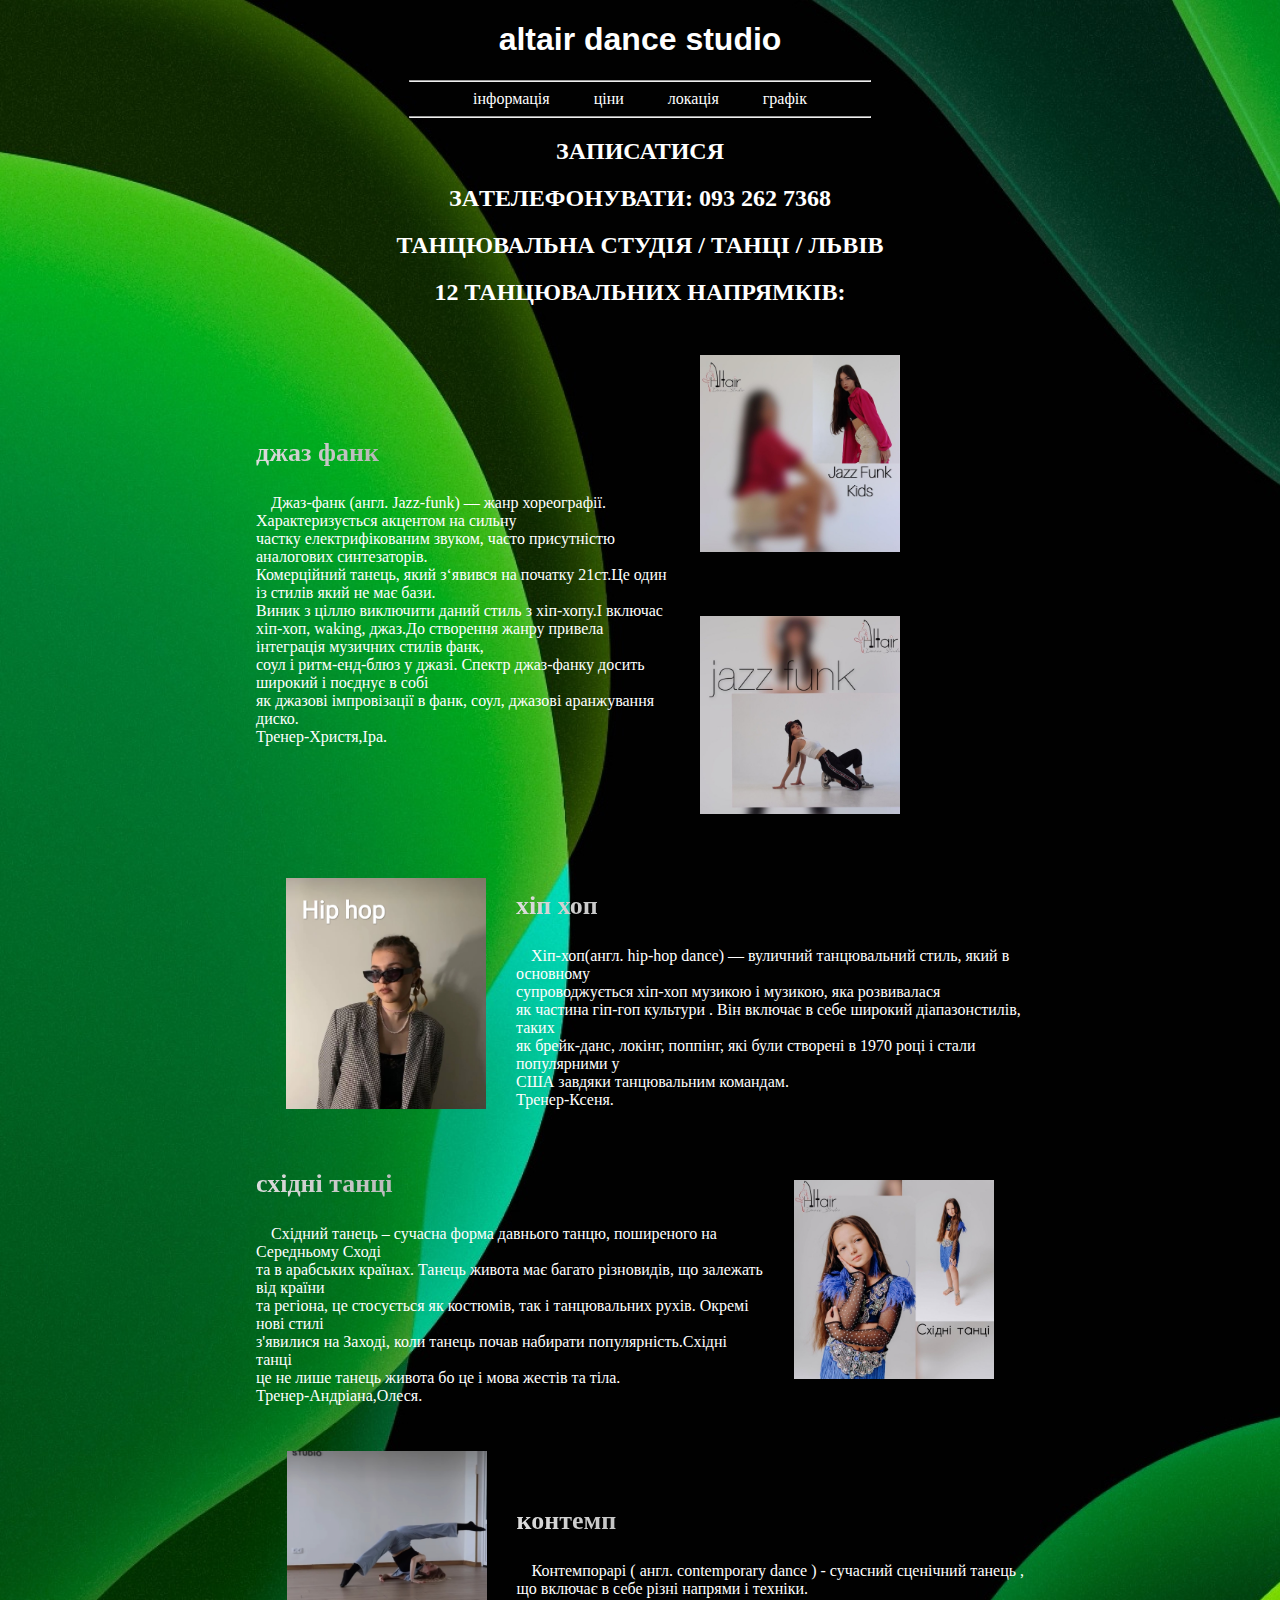
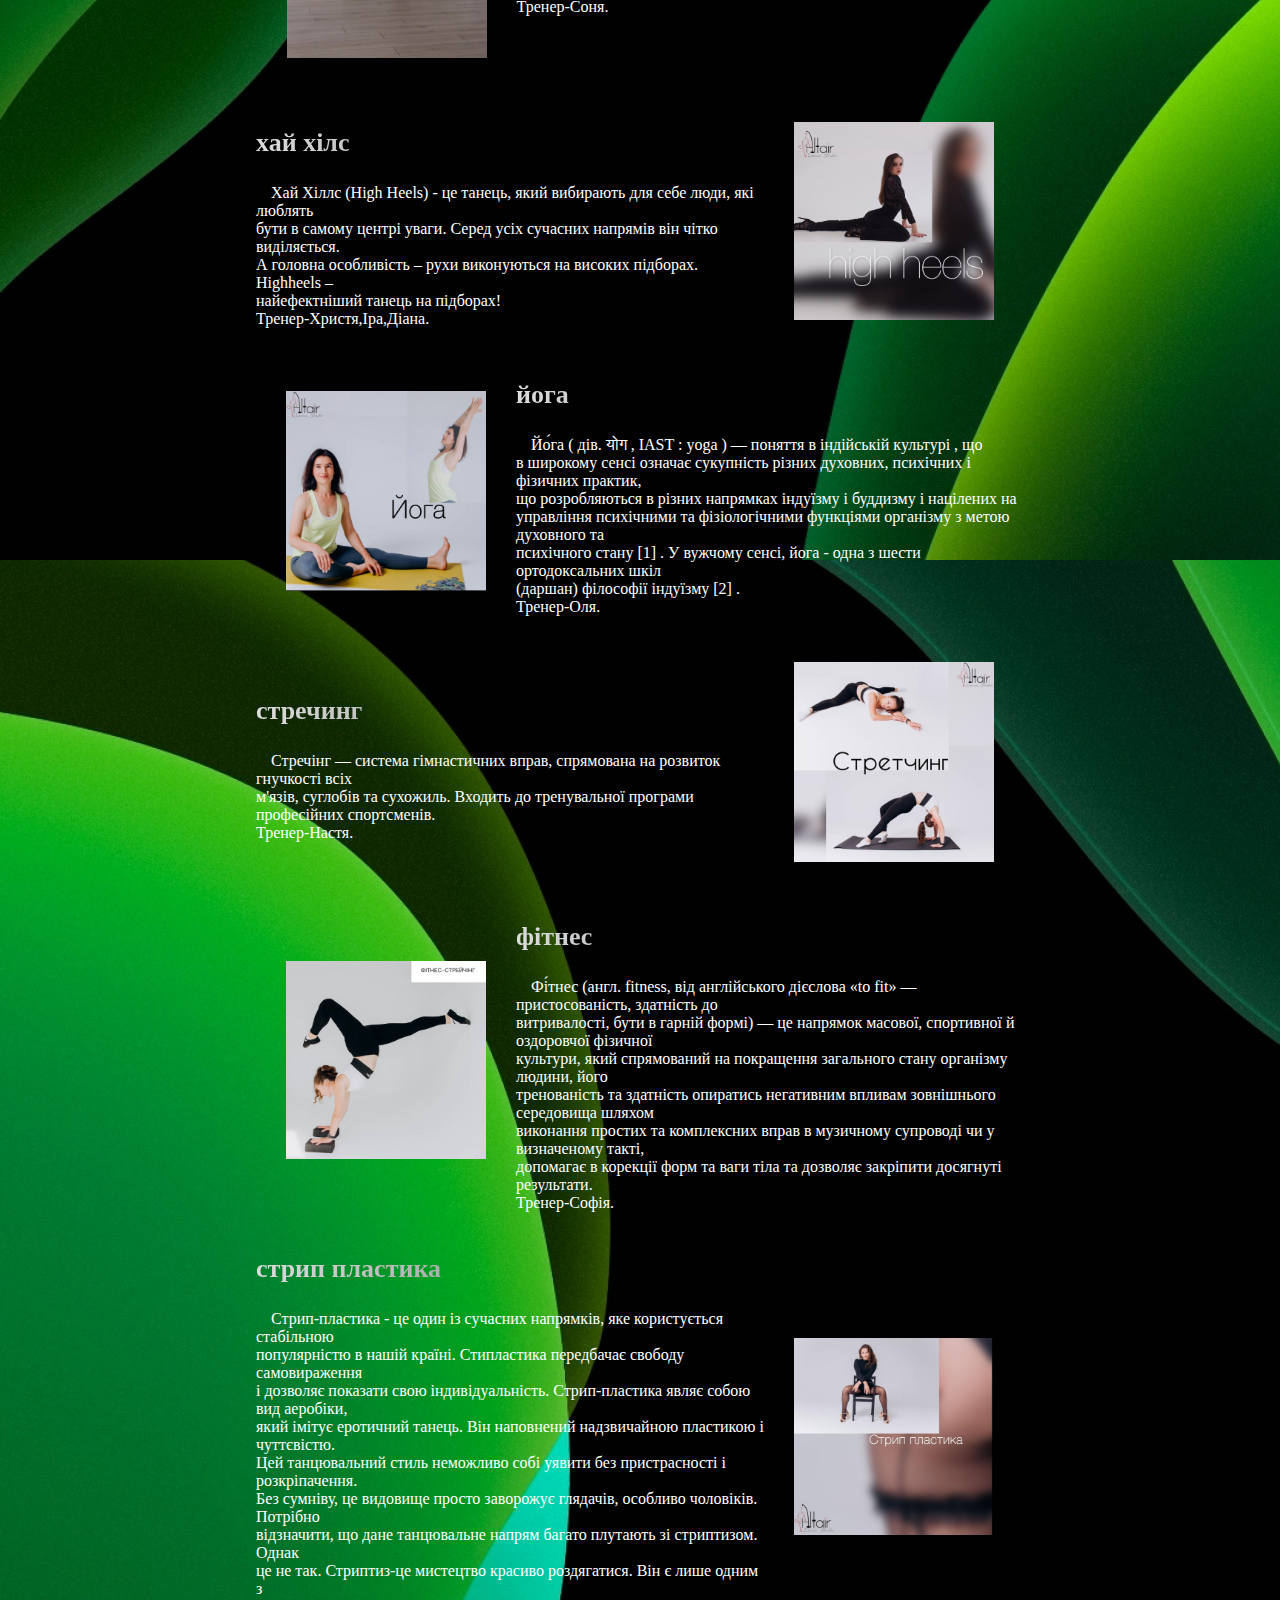
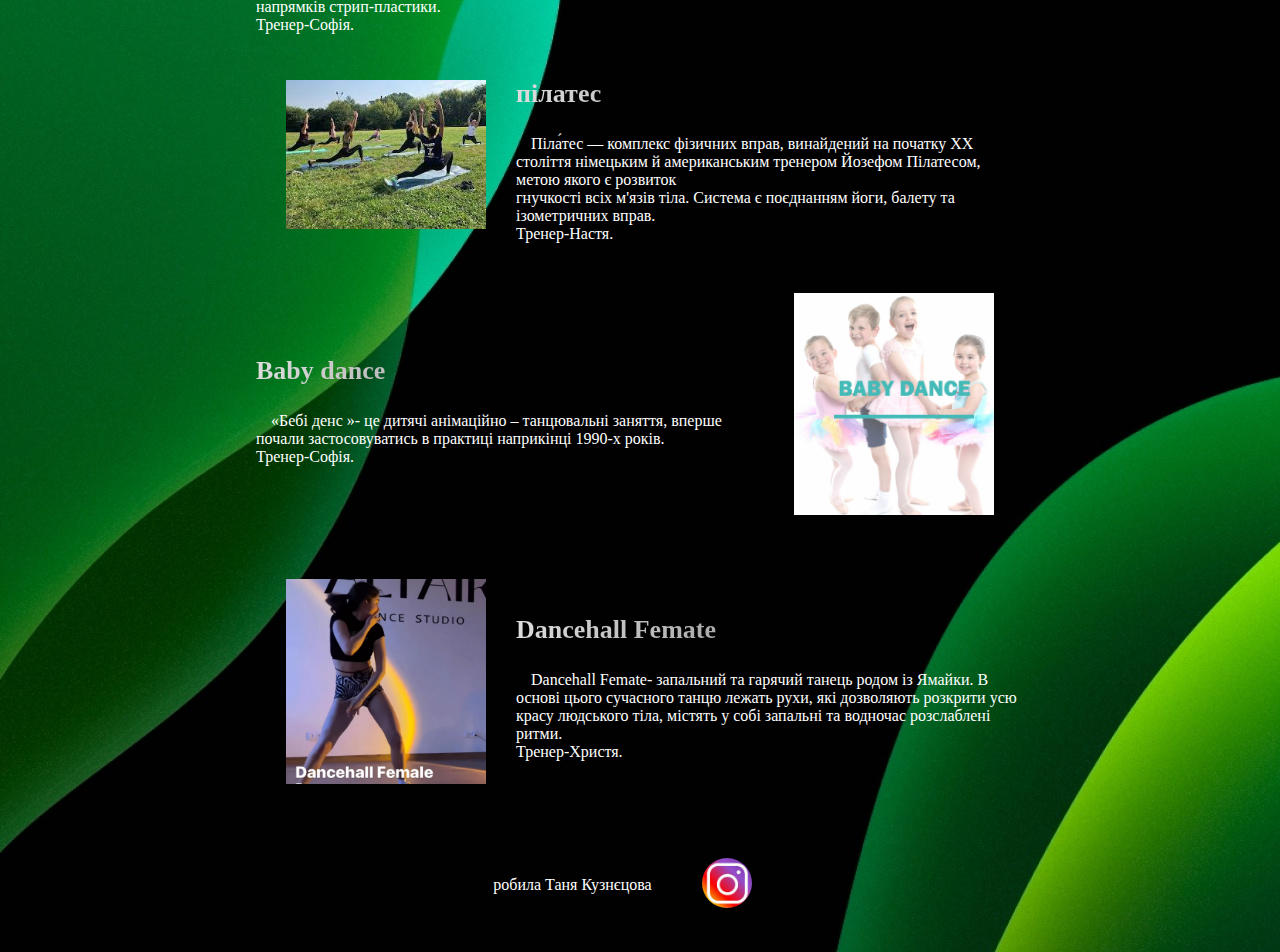
<file: index.html>
<!DOCTYPE html>
<html>
<head>
	<link rel="stylesheet" href="style.css">
</head>
<body>
<header align="center">
	<h1>altair dance studio</h1><hr>
	<ul class="w">
		<li><a href="">інформація</a></li>
		<li><a href="price.html">ціни</a></li>
		<li><a href="location.html">локація</a></li>
		<li><a href="schedule.html">графік</a></li>
	</ul><hr>
</header>
<div align="center" class="q">
	<h2><a href="https://www.instagram.com/altair_dance_studio/">ЗAПИСАТИСЯ</a></h2>
	<h2>ЗAТЕЛЕФОНУВАТИ: 093 262 7368</h2>
	<h2>ТАНЦЮВАЛЬНА СТУДІЯ / ТАНЦІ / ЛЬВІВ</h2>
	<h2>12 ТАНЦЮВАЛЬНИХ НАПРЯМКІВ:</h2>
</div>

<div class="r">
	<div><h3>джаз фанк</h3>
	<p>Джаз-фанк (англ. Jazz-funk) — жанр хореографії. Характеризується акцентом на сильну<br> частку електрифікованим звуком, часто присутністю аналогових синтезаторів.<br>Комерційний танець, який з‘явився на початку 21ст.Це один із стилів який не має бази.<br>Виник з ціллю виключити даний стиль з хіп-хопу.І включас<br> хіп-хоп, waking, джаз.До створення жанру привела інтеграція музичних стилів фанк,<br> соул і ритм-енд-блюз у джазі. Спектр джаз-фанку досить широкий і поєднує в собі<br> як джазові імпровізації в фанк, соул, джазові аранжування диско.<br>Тренер-Христя,Іра.
	</p></div>
	<div><img src="images/img24.jpg">
	<img src="images/img25.jpg"></div>
</div>
<div class="e">
<div><h3>хіп хоп</h3>
<p>Хіп-хоп(англ. hip-hop dance) — вуличний танцювальний стиль, який в основному<br> супроводжується хіп-хоп музикою і музикою, яка розвивалася<br>  як частина гіп-гоп культури . Він включає в себе широкий діапазонстилів, таких<br>  як брейк-данс, локінг, поппінг, які були створені в 1970 році і стали популярними у<br>  США завдяки танцювальним командам.<br> Тренер-Ксеня.
</p></div>

<div><img src="images/img34.jpg"></div></div>
<div class="r">
<div><h3>східні танці</h3>
<p>Східний танець – сучасна форма давнього танцю, поширеного на Середньому Сході<br> та в арабських країнах. Танець живота має багато різновидів, що залежать від країни<br> та регіона, це стосується як костюмів, так і танцювальних рухів. Окремі нові стилі<br> з'явилися на Заході, коли танець почав набирати популярність.Східні танці<br> це не лише танець живота бо це і мова жестів та тіла.<br>Тренер-Андріана,Олеся.
</p></div>

<div><img src="images/img28.jpg"></div></div>
<div class="e">
<div><h3>контемп</h3>
<p>Контемпорарі ( англ.  contemporary dance ) - сучасний сценічний танець ,<br> що включає в себе різні напрями і техніки.<br> Тренер-Соня.
</p></div>

<div><img src="images/img32.jpg"></div></div>
<div class="r">
<div><h3>хай хілс</h3>
<p>
Хай Хіллс (High Heels) - це танець, який вибирають для себе люди, які люблять<br> бути в самому центрі уваги. Серед усіх сучасних напрямів він чітко виділяється.<br> А головна особливість – рухи виконуються на високих підборах. Highheels –<br> найефектніший танець на підборах!<br>Тренер-Христя,Іра,Діана.
</p></div>

<div><img src="images/img30.jpg"></div></div>
<div class="e">
<div><h3>йога</h3>
<p>Йо́га ( дів. योग , IAST : yoga ) — поняття в індійській культурі , що<br> в широкому сенсі означає сукупність різних духовних, психічних і фізичних практик,<br> що розробляються в різних напрямках індуїзму і буддизму і націлених на<br> управління психічними та фізіологічними функціями організму з метою духовного та<br> психічного стану [1] . У вужчому сенсі, йога - одна з шести ортодоксальних шкіл<br> (даршан) філософії індуїзму [2] .<br> Тренер-Оля.
</p></div>

<div><img src="images/img27.jpg"></div></div>
<div class="r">
<div><h3>стречинг</h3>
<p>
Стречінг — система гімнастичних вправ, спрямована на розвиток гнучкості всіх<br> м'язів, суглобів та сухожиль. Входить до тренувальної програми професійних спортсменів. <br>Тренер-Настя.
</p></div>

<div><img src="images/img29.jpg"></div></div>
<div class="e">
<div><h3>фітнес</h3>
<p>Фі́тнес (англ. fitness, від англійського дієслова «to fit» — пристосованість, здатність до<br>  витривалості, бути в гарній формі) — це напрямок масової, спортивної й оздоровчої фізичної<br>  культури, який спрямований на покращення загального стану організму людини, його <br> тренованість та здатність опиратись негативним впливам зовнішнього середовища шляхом <br> виконання простих та комплексних вправ в музичному супроводі чи у визначеному такті,<br>  допомагає в корекції форм та ваги тіла та дозволяє закріпити досягнуті результати.<br> Тренер-Софія.
</p></div>

<div><img src="images/img31.jpg"></div></div>
<div class="r">
<div><h3>стрип пластика</h3>
<p>
Стрип-пластика - це один із сучасних напрямків, яке користується стабільною<br>  популярністю в нашій країні. Стипластика передбачає свободу самовираження <br> і дозволяє показати свою індивідуальність. Стрип-пластика являє собою вид аеробіки,<br>  який імітує еротичний танець. Він наповнений надзвичайною пластикою і чуттєвістю.<br>  Цей танцювальний стиль неможливо собі уявити без пристрасності і розкріпачення.<br>  Без сумніву, це видовище просто заворожує глядачів, особливо чоловіків. Потрібно<br>  відзначити, що дане танцювальне напрям багато плутають зі стриптизом. Однак<br>  це не так. Стриптиз-це мистецтво красиво роздягатися. Він є лише одним з <br> напрямків стрип-пластики.<br>Тренер-Софія.
</p></div>

<div><img src="images/img26.jpg"></div></div>
<div class="e">
<div><h3>пілатес</h3>
<p>Піла́тес — комплекс фізичних вправ, винайдений на початку XX <br> століття німецьким й американським тренером Йозефом Пілатесом, метою якого є розвиток <br> гнучкості всіх м'язів тіла. Система є поєднанням йоги, балету та ізометричних вправ.<br> Тренер-Настя.
</p></div>

<div><img src="images/img39.jfif"></div></div>
<div class="r">
<div><h3>Baby dance</h3>
<p>
«Бебі денс »- це дитячі анімаційно – танцювальні заняття, вперше почали застосовуватись в практиці наприкінці 1990-х років.<br>Тренер-Софія.
</p></div>

<div><img src="images/img33.jpg"></div></div>
<div class="e">
<div><h3>Dancehall Femate</h3>
<p>Dancehall Femate- запальний та гарячий танець родом із Ямайки. В основі цього сучасного танцю лежать рухи, які дозволяють розкрити усю красу людського тіла, містять у собі запальні та водночас розслаблені ритми.<br> Тренер-Христя.
</p></div>

<div><img src="images/img36.jpg"></div></div>
<footer class="footer">
<p align="center">робила Таня Кузнєцова</p>
<a href="https://instagram.com/tanxq.qw?igshid=NTc4MTIwNjQ2YQ=="><img src="images/img38.jfif" class="x"></a>
</footer>
</body>
</html>
</file>
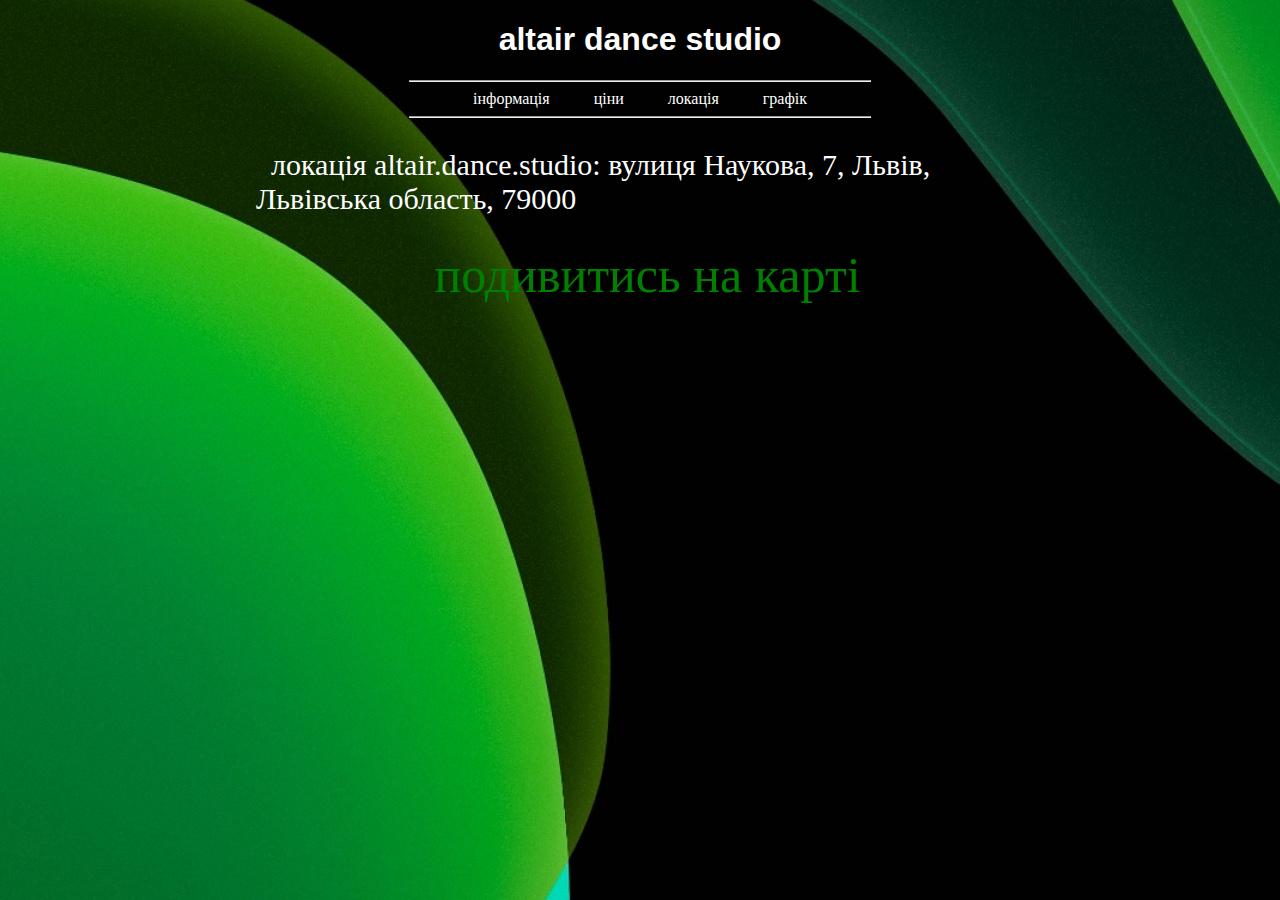
<file: location.html>
<!DOCTYPE html>
<html>
<head>
	<link rel="stylesheet" href="style.css">
</head>
<body>
<header>
<h1 align="center">altair dance studio</h1><hr>
<ul class="w" align="center">
<li><a href="index.html">інформація</a></li>
<li><a href="price.html">ціни</a></li>
<li><a href="location.html">локація</a></li>
<li><a href="schedule.html">графік</a></li>
</ul><hr>
</header>
<p class="g">локація altair.dance.studio: вулиця Наукова, 7, Львів, Львівська область, 79000</p>
<p align="center"><a href="https://www.google.com.ua/maps/place/Altair+Dance+Studio/@49.8025124,24.0046202,21z/data=!4m10!1m2!2m1!1saltair.dance.studio!3m6!1s0x473ae7c60835d4f1:0x5a52278074a1fe01!8m2!3d49.802512!4d24.0047811!15sChNhbHRhaXIuZGFuY2Uuc3R1ZGlvkgEKZGFuY2VfY2x1YuABAA!16s%2Fg%2F11hqdh760j?hl=ru&entry=ttu" class="j">подивитись на карті</a></p>
<div align="center"><p class="v"><iframe class="iframe" src="https://www.google.com/maps/embed?pb=!1m18!1m12!1m3!1d160.94532996644696!2d24.004620167459105!3d49.80251235853557!2m3!1f0!2f0!3f0!3m2!1i1024!2i768!4f13.1!3m3!1m2!1s0x473ae7c60835d4f1%3A0x5a52278074a1fe01!2sAltair%20Dance%20Studio!5e0!3m2!1sru!2sua!4v1686744337775!5m2!1sru!2sua" width="600" height="450" style="border:0;" allowfullscreen="" loading="lazy" referrerpolicy="no-referrer-when-downgrade"></iframe></p></div>
</body>
</html>
</file>
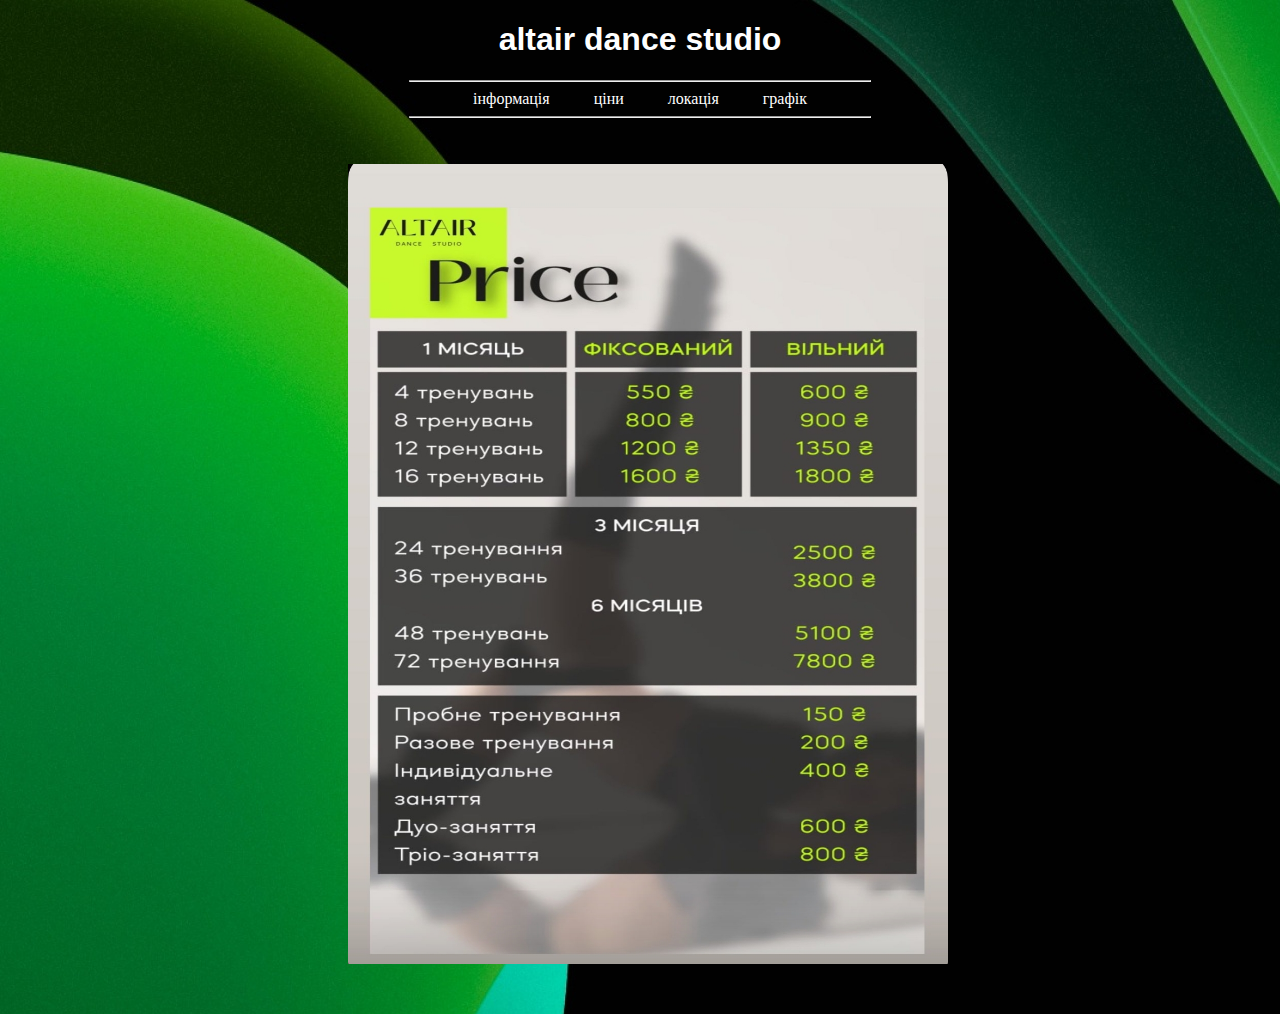
<file: price.html>
<!DOCTYPE html>
<html>
<head>
	<link rel="stylesheet" href="style.css">
</head>
<body>
<header>
<h1 align="center">altair dance studio</h1><hr>
<ul class="w" align="center">
<li><a href="index.html">інформація</a></li>
<li><a href="price.html">ціни</a></li>
<li><a href="location.html">локація</a></li>
<li><a href="schedule.html">графік</a></li>
</ul><hr>
</header>
<p align="center"><img src="images/img5.jpg" class="t"></p>
</body>
</html>
</file>
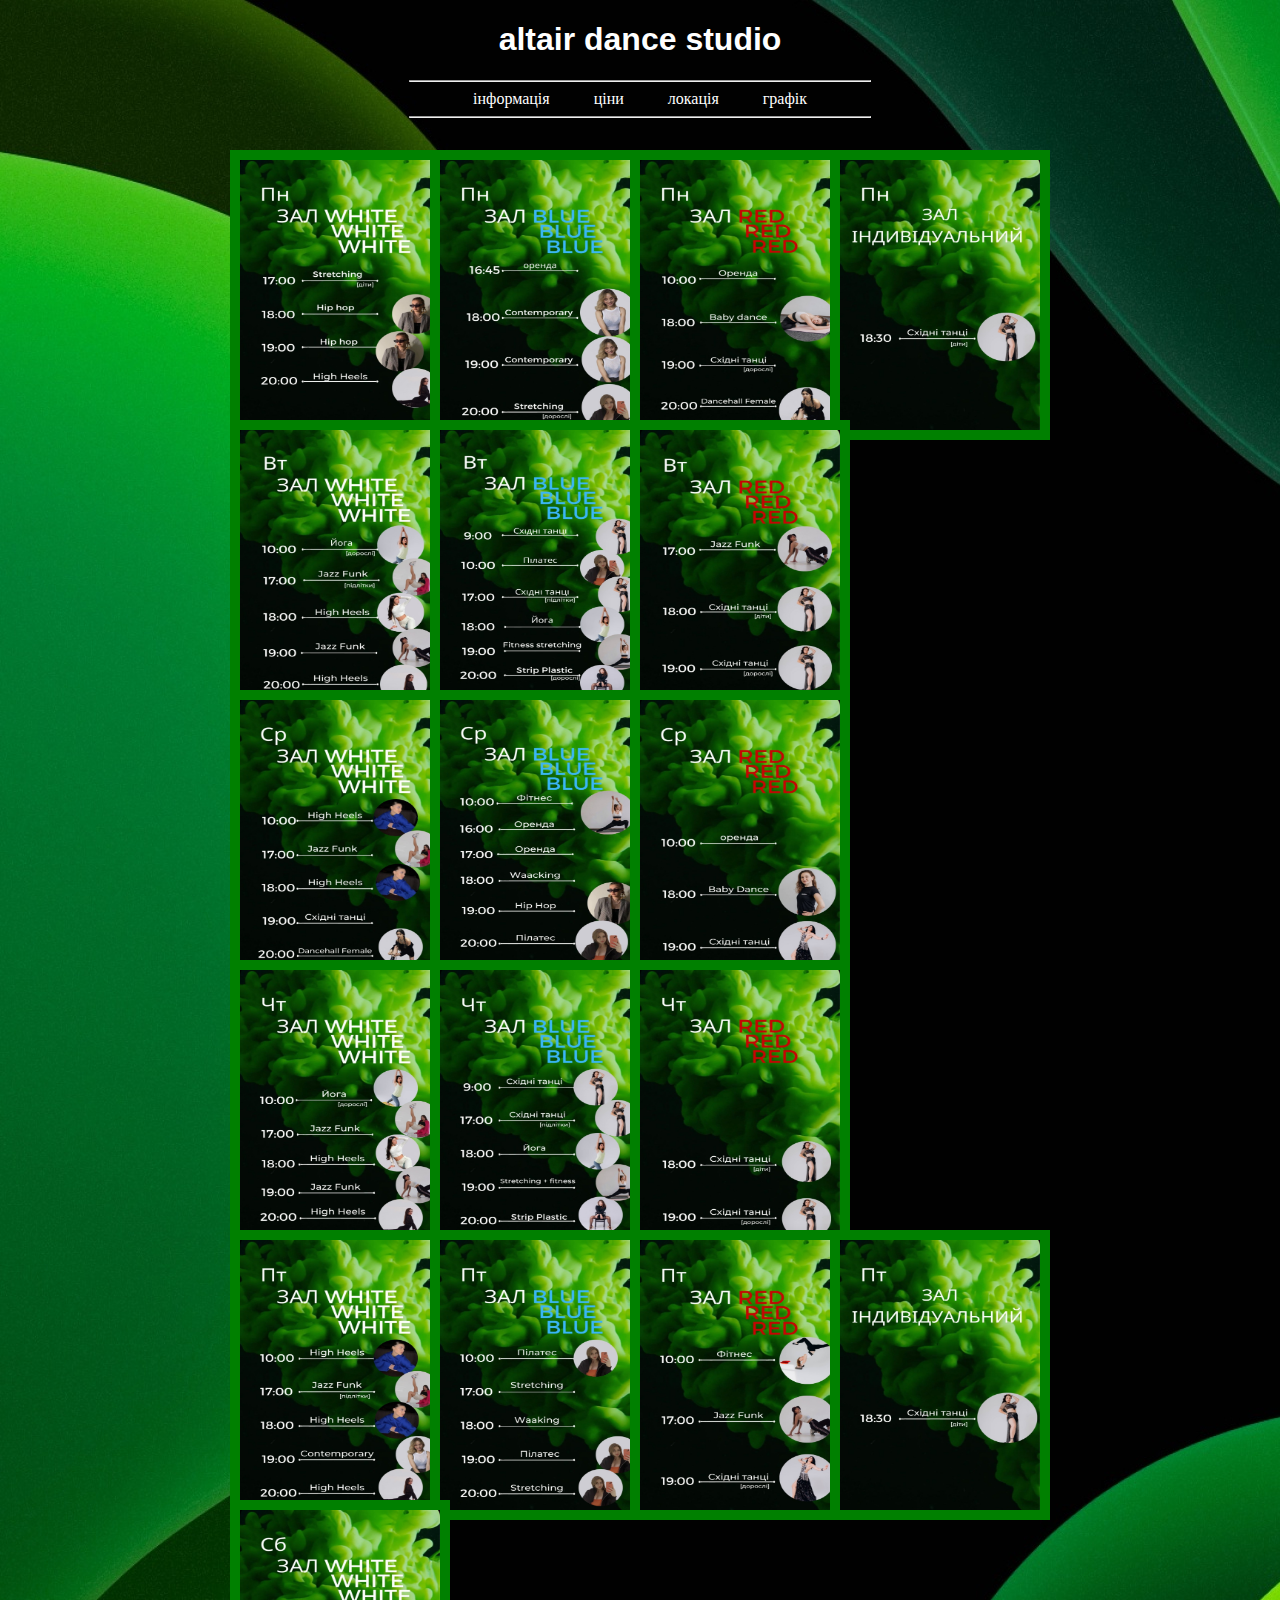
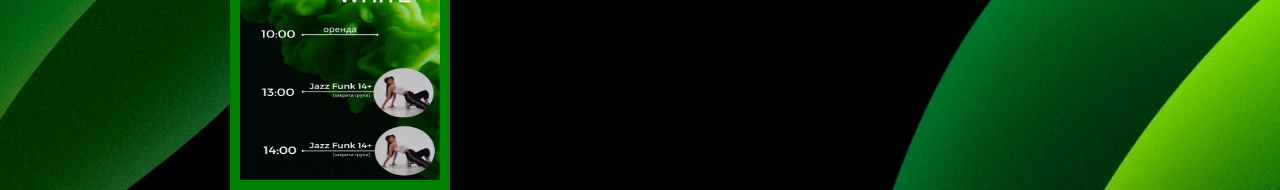
<file: schedule.html>
<!DOCTYPE html>
<html>
<head>
	<link rel="stylesheet" href="style.css">
</head>
<body>
<header>
<h1 align="center">altair dance studio</h1><hr>
<ul class="w" align="center">
<li><a href="index.html">інформація</a></li>
<li><a href="price.html">ціни</a></li>
<li><a href="location.html">локація</a></li>
<li><a href="schedule.html">графік</a></li>
</ul><hr>
</header>
<section>
	<div class="shedule">
		<div>
			<img src="images/img6.jpg"class="d">
		</div>
		<div>
			<img src="images/img7.jpg"class="d1">
		</div>
	    <div>
			<img src="images/img8.jpg" class="d2">
		</div>
		 <div>
			<img src="images/img9.jpg" class="d3">
		</div>
		<div>
	        <img src="images/img10.jpg" class="d4">
		</div>
		<div>
			<img src="images/img11.jpg" class="d5">
		</div>
		<div>
			<img src="images/img12.jpg" class="d6">
		</div>
		<div>
			<img src="images/img13.jpg" class="d7">
		</div>
		<div>
			<img src="images/img14.jpg" class="d8">
		</div>
		<div>
			<img src="images/img15.jpg" class="d9">
		</div>
		<div>
			<img src="images/img16.jpg" class="d10">
		</div>
		<div>
			<img src="images/img17.jpg" class="d11">
		</div>
		<div>
			<img src="images/img18.jpg" class="d12">
		</div>
		<div>
		<img src="images/img19.jpg" class="d13">
		</div>
		<div>
			<img src="images/img20.jpg" class="d14">
		</div>
		<div>
			<img src="images/img21.jpg" class="d15">
		</div>
		<div>
			<img src="images/img22.jpg" class="d16">
		</div>
		<div>
		<img src="images/img23.jpg" class="d17">
		</div>
	</div>
</section>

</body>
</html>
</file>
<file: style.css>
body{
	background:url("images/img1.jpg");
	margin:0% 20% 0% 20%;
}
h1{
color:white;
font-family:Arial,Helvetica;
animation:rotate 2s infinite;
}
 @keyframes rotate {
	0%{transform: rotate(0deg);}
	100%{transform: rotate (0deg); color:green}
 }
li{
	display:inline;
}
li:active{
	border:5px solid green;
}
.div{
display:inline-block;
}
a{
	text-decoration:none;
	font-family:consolas;
	color:white;
	padding:10px 20px;
}
.w{
	list-style: none;
	margin:0;
	padding-left: 0;
}
.q{
	color:white;
}
h3{
	font-size: 26px;
	display: block;
	background:linear-gradient(to left,#5d5d5d,#ddd);
	-webkit-background-clip:text;
  -webkit-text-fill-color:transparent;
}
p{
	color:white;
	text-indent:15px;
	display: block;
}
.r{
  display:flex;
  align-items:center;
}
.r .article-img,.article-item .article-text{
  flex:50%;
}
img{
	width:200px;
	margin:30px;
}

img:hover{
	border:10px solid green;
}
.e{
  display:flex;
  align-items:center;
   flex-direction: row-reverse;
}
.e .article-img,.article-item .article-text{
  flex-direction: row-reverse;
}
@media screen and (max-width: 990px){
	.e{
		flex-direction: column;
	}
	.r{
		flex-direction: column;
	}
}
.t{
	width:600px;
	height:800px;
}
@media screen and (max-width: 800px){
	.t{
		flex-direction: column;
		width:80%;
		height:60%;
    }
}
.y{
	width:150px;
	height:150px;
	position:absolute;
	top:140px;
	left:750px;
}
.g{
	font-size:30px;
}
.j{
	font-size:50px;
	color:green;
    animation:rotate 3s infinite;
}
 @keyframes rotate {
	0%{transform: rotate(0deg);}
	
	100%{transform: rotate (0deg); color:green}
}
.d{
	width:200px;
	height:270px;
	position:absolute;
	top:120px;
	left:200px;
	border:10px solid green;
}
.d1{
	width:200px;
	height:270px;
	position:absolute;
	top:120px;
	left:400px;
	border:10px solid green;
}
.d2{
	width:200px;
	height:270px;
	position:absolute;
	top:120px;
	left:600px;
	border:10px solid green;
}
.d3{
	width:200px;
	height:270px;
	position:absolute;
	top:120px;
	left:800px;
	border:10px solid green;
}
.d4{
	width:200px;
	height:270px;
	position:absolute;
	top:390px;
	left:200px;
	border:10px solid green;
}
.d5{
	width:200px;
	height:270px;
	position:absolute;
	top:390px;
	left:400px;
	border:10px solid green;
}
.d6{
	width:200px;
	height:270px;
	position:absolute;
	top:390px;
	left:600px;
	border:10px solid green;
}
.d7{
	width:200px;
	height:270px;
	position:absolute;
	top:660px;
	left:200px;
	border:10px solid green;
}
.d8{
	width:200px;
	height:270px;
	position:absolute;
	top:660px;
	left:400px;
	border:10px solid green;
}
.d9{
	width:200px;
	height:270px;
	position:absolute;
	top:660px;
	left:600px;
	border:10px solid green;
}
.d10{
	width:200px;
	height:270px;
	position:absolute;
	top:930px;
	left:200px;
	border:10px solid green;
}
.d11{
	width:200px;
	height:270px;
	position:absolute;
	top:930px;
	left:400px;
	border:10px solid green;
}
.d12{
	width:200px;
	height:270px;
	position:absolute;
	top:930px;
	left:600px;
	border:10px solid green;
}
.d13{
	width:200px;
	height:270px;
	position:absolute;
	top:1200px;
	left:200px;
	border:10px solid green;
}
.d14{
	width:200px;
	height:270px;
	position:absolute;
	top:1200px;
	left:400px;
	border:10px solid green;
}
.d15{
	width:200px;
	height:270px;
	position:absolute;
	top:1200px;
	left:600px;
	border:10px solid green;
}
.d16{
	width:200px;
	height:270px;
	position:absolute;
	top:1200px;
	left:800px;
	border:10px solid green;
}
.d17{
	width:200px;
	height:270px;
	position:absolute;
	top:1470px;
	left:200px;
	border:10px solid green;
}
.shedule{
	display: flex;
	justify-content: center;
	flex-wrap:wrap;
}
.shedule > div{
	max-width:200px;
}
.shedule img{
	border:10px solid green;
}
section{
	
}
.x{
	border-radius:55px;
	width:50px;
	height:50px;
}
.footer{
	display: flex;
	justify-content: center;
    align-items: center;
}
hr{
	width:60%;
}
.v{
	max-width:600px;
	 height:450px;
	 border:0;
}
.iframe{
	width: 100%;
}
</file>
